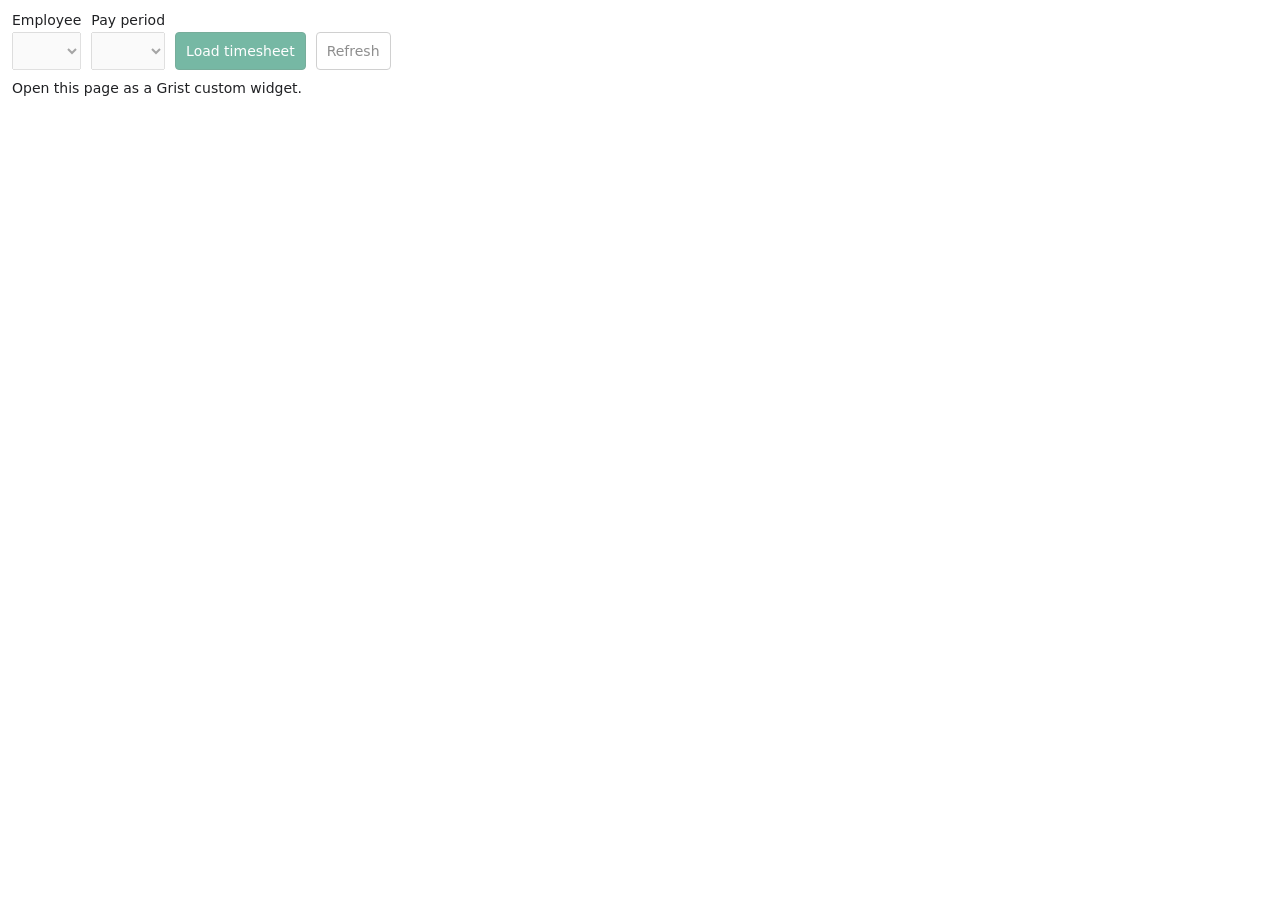
<file: create-timesheet/index.html>
<!doctype html>
<html lang="en">
<head>
  <meta charset="utf-8">
  <meta name="viewport" content="width=device-width, initial-scale=1">
  <title>Load timesheet</title>
  <script src="https://docs.getgrist.com/grist-plugin-api.js"></script>
  <style>
    body { margin: 0; padding: 12px; font: 14px system-ui, sans-serif; color: #202124; background: white; }
    .controls { display: flex; flex-wrap: wrap; align-items: end; gap: 10px; }
    label { display: grid; gap: 4px; }
    select, button { font: inherit; min-height: 38px; padding: 7px 10px; }
    select { max-width: 100%; }
    button { border: 1px solid #096b4b; border-radius: 4px; background: #087f5b; color: white; cursor: pointer; }
    #refresh { background: white; color: #333; border-color: #aaa; }
    button:disabled { opacity: .55; cursor: default; }
    #status { margin: 10px 0 0; }
  </style>
</head>
<body>
  <div class="controls">
    <label>Employee<select id="employee" disabled></select></label>
    <label>Pay period<select id="period" disabled></select></label>
    <button id="create" disabled>Load timesheet</button>
    <button id="refresh" disabled>Refresh</button>
  </div>
  <p id="status" role="status" aria-live="polite">Waiting for Grist…</p>
  <script src="config.js"></script>
  <script src="widget.js"></script>
</body>
</html>
</file>
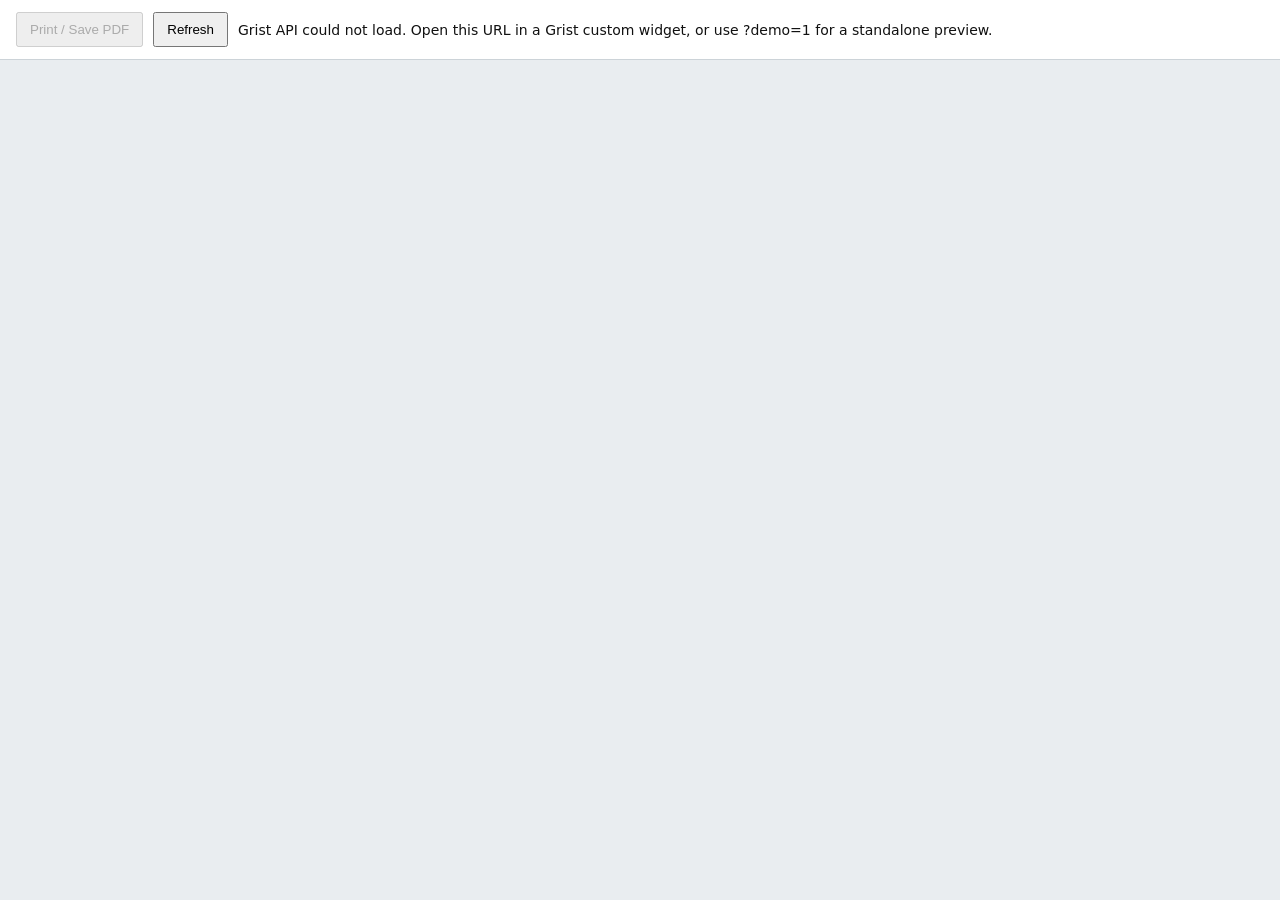
<file: timesheet/index.html>
<!doctype html>
<html lang="en">
<head>
  <meta charset="utf-8">
  <meta name="viewport" content="width=device-width, initial-scale=1">
  <title>Timesheet</title>
  <link rel="stylesheet" href="timesheet.css">
  <script src="https://docs.getgrist.com/grist-plugin-api.js" defer></script>
  <script src="config.js" defer></script>
  <script src="timesheet.js" defer></script>
</head>
<body>
  <nav class="toolbar" aria-label="Timesheet actions">
    <button id="print" disabled>Print / Save PDF</button>
    <button id="refresh">Refresh</button>
    <span id="status" role="status">Select an employee and pay period in Grist.</span>
  </nav>
  <main id="report" aria-label="Printable timesheet" hidden></main>
</body>
</html>
</file>
<file: timesheet/timesheet.css>
* { box-sizing: border-box; }
body { margin: 0; background: #e9edf0; color: #111; }
.toolbar { position: sticky; top: 0; display: flex; gap: 10px; align-items: center; padding: 12px 16px; background: #fff; border-bottom: 1px solid #ccd3d8; font: 14px system-ui, sans-serif; z-index: 1; }
button { padding: 8px 12px; cursor: pointer; }
button:disabled { cursor: default; }
#status { flex: 1; }
#report { width: 7in; padding: 0; margin: 24px auto; background: #fff; font: 10pt 'Times New Roman', serif; --rule-width: 0.25pt; }
.banner { height: 0.85in; display: flex; justify-content: center; align-items: center; margin-bottom: 14px; }
.banner img { width: 4in; height: auto; max-width: 100%; max-height: 100%; object-fit: contain; }
.banner h1 { font-size: 10pt; margin: 0; }
.metadata { display: grid; grid-template-columns: 85px 1fr 65px 145px; gap: 8px 10px; align-items: end; margin-bottom: 6px; font-size: 10pt; }
.metadata b { white-space: nowrap; }
.metadata .value { border-bottom: var(--rule-width) solid #111; text-align: center; min-height: 17px; }
.metadata .name { grid-column: 2; }
.metadata .name-space { grid-column: 3 / 5; }
table { width: 100%; border-collapse: collapse; table-layout: fixed; }
col.fund { width: 31.5%; } col.day { width: calc(62% / 14); } col.subtotal { width: 6.5%; }
th, td { border: var(--rule-width) solid #111; padding: 2px; overflow-wrap: anywhere; }
thead th { padding: 2px 1px; text-align: center; height: 21px; white-space: nowrap; font-size: 9pt; }
.date-cell { font-size: 8pt; line-height: 10pt; font-weight: normal; }
thead .heading-label { text-align: right; border: none; }
.weekend { background: #c4c4c4; } .holiday { background: #fff000; }
.week-start { border-left: var(--rule-width) solid #111; }
.line td { height: 28pt; }
.fund-code { font-size: 11pt; font-weight: bold}
.fund-label { vertical-align: top; white-space: pre-line; font-weight: normal; font-size: 10pt; }
.hours-type { font-weight: bold; }
.number { white-space: nowrap; text-align: right; vertical-align: bottom; font-weight: bold; font-variant-numeric: tabular-nums; }
.total-line { display: flex; justify-content: flex-end; align-items: center; font-weight: bold; font-size: 10pt; }
.total-line span { padding: 8px 3px; }
.total-line strong { width: 6.5%; border: var(--rule-width) solid #111; padding: 8px 3px; text-align: right; font-size: 10pt; }
.match-note { text-align: right; font-weight: bold; font-style: italic; margin: 3px 0 4px; }
.daily-label { text-align: right; font-weight: bold; }
.daily td { height: 28px; }
.daily .grand-total { border: var(--rule-width) solid #111; }
.legend { text-align: center; font-style: italic; margin: 3px 0 14px; }
.certification { text-align: center; font-weight: bold; margin: 0; }
.supervisor-note { text-align: center; color: #d00000; font-style: italic; margin: 3px 0 16px; }
.signatures { display: grid; grid-template-columns: 90px 1fr 45px 145px; gap: 16px 10px; align-items: end; font-weight: bold; margin: 0 12px; }
.signature-line { border-bottom: var(--rule-width) solid #111; height: 19px; }
.deadline { text-align: center; margin: 16px 0 0; }
.deadline strong { color: #d00000; text-decoration: underline; text-decoration-thickness: var(--rule-width); }
.demo-note { text-align: center; font: bold 10pt system-ui, sans-serif; padding: 6px; border: var(--rule-width) solid #111; }
@page { size: letter portrait; margin: 0.5in 0.75in; }
@media screen { #report { box-shadow: 0 3px 16px #0002; padding: 22px; width: calc(7in + 44px); } }
@media print {
  body { background: #fff; print-color-adjust: exact; -webkit-print-color-adjust: exact; }
  .toolbar { display: none; }
  #report { margin: 0; width: 100%; }
  tr, .signatures, .certification, .supervisor-note, .deadline { break-inside: avoid; }
  thead { display: table-header-group; }
}
</file>
